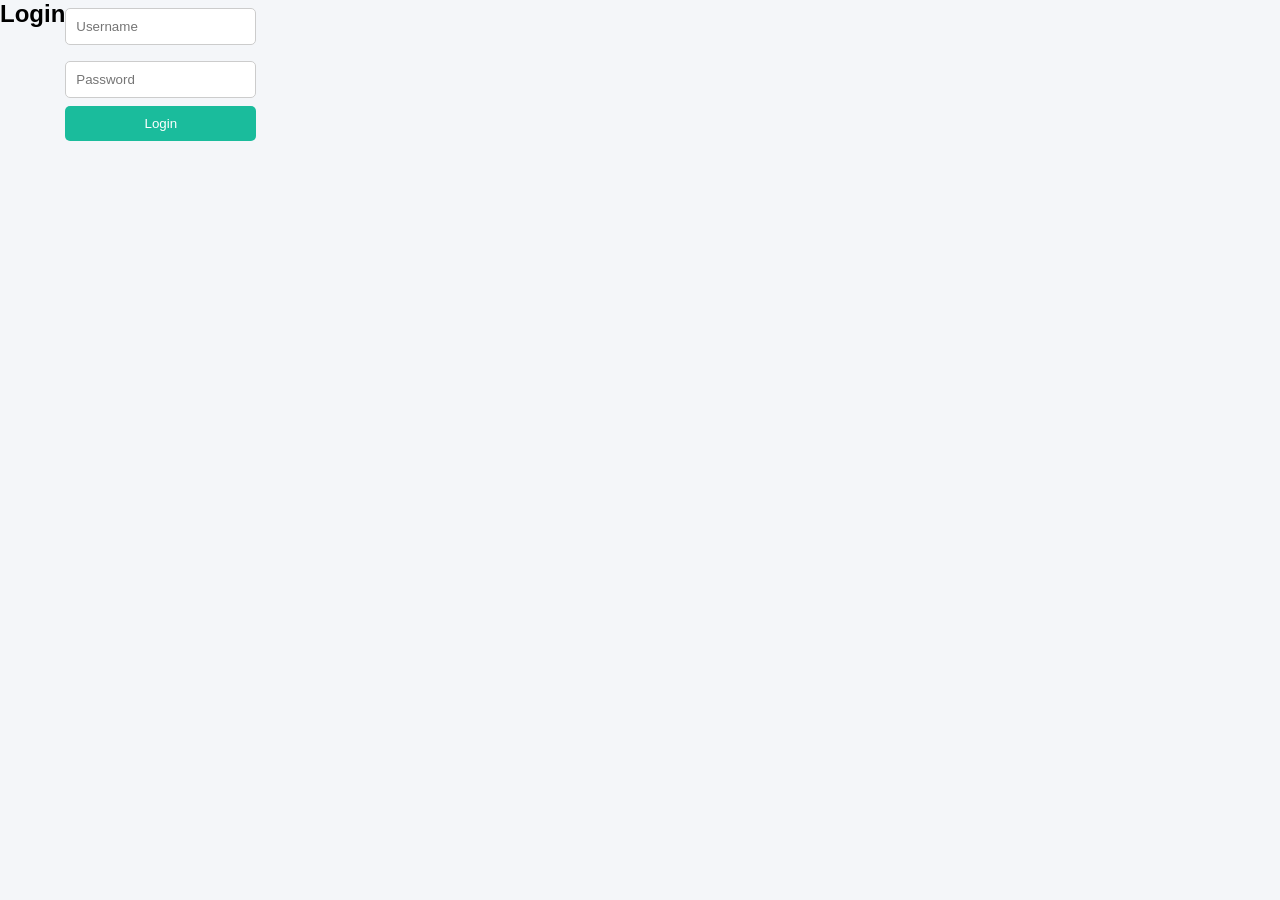
<file: templates/login.html>
<!DOCTYPE html>
<html lang="en">
<head>
    <meta charset="UTF-8">
    <meta name="viewport" content="width=device-width, initial-scale=1.0">
    <link rel="stylesheet" href="/static/style.css">
    <title>Login</title>
</head>
<body>
    <h2>Login</h2>

<form method="POST">
    <input type="text" name="username" placeholder="Username"><br>
    <input type="password" name="password" placeholder="Password"><br>
    <button type="submit">Login</button>
</form>
</body>
</html>
</file>
<file: static/style.css>
/* ===== RESET ===== */
* {
    margin: 0;
    padding: 0;
    box-sizing: border-box;
}

/* ===== BODY ===== */
body {
    font-family: 'Segoe UI', sans-serif;
    background: #f4f6f9;
    display: flex;
}

/* ===== SIDEBAR ===== */
.sidebar {
    width: 220px;
    height: 100vh;
    background: #2c3e50;
    color: white;
    position: fixed;
    padding-top: 20px;
}

.sidebar h2 {
    text-align: center;
    margin-bottom: 20px;
}

.sidebar a {
    display: block;
    color: white;
    padding: 12px;
    text-decoration: none;
    margin: 5px 0;
}

.sidebar a:hover {
    background: #1abc9c;
}

/* ===== MAIN CONTENT ===== */
.main {
    margin-left: 220px;
    padding: 20px;
    width: 100%;
}

/* ===== HEADER ===== */
.header {
    background: white;
    padding: 15px;
    border-radius: 10px;
    margin-bottom: 20px;
    box-shadow: 0 2px 5px rgba(0,0,0,0.1);
}

/* ===== CARDS ===== */
.card-container {
    display: flex;
    gap: 20px;
    margin-bottom: 20px;
}

.card {
    flex: 1;
    background: white;
    padding: 20px;
    border-radius: 10px;
    text-align: center;
    box-shadow: 0 3px 10px rgba(0,0,0,0.1);
}

.card h3 {
    color: #7f8c8d;
}

.card p {
    font-size: 22px;
    font-weight: bold;
    color: #1abc9c;
}

/* ===== FORM ===== */
.form-container {
    background: white;
    padding: 20px;
    width: 350px;
    margin: auto;
    border-radius: 10px;
    box-shadow: 0 3px 10px rgba(0,0,0,0.1);
}

input, select {
    width: 100%;
    padding: 10px;
    margin: 8px 0;
    border-radius: 5px;
    border: 1px solid #ccc;
}

button {
    width: 100%;
    padding: 10px;
    background: #1abc9c;
    border: none;
    color: white;
    border-radius: 5px;
    cursor: pointer;
}

button:hover {
    background: #16a085;
}

/* ===== TABLE ===== */
.table-container {
    background: white;
    padding: 20px;
    border-radius: 10px;
    box-shadow: 0 3px 10px rgba(0,0,0,0.1);
}

table {
    width: 100%;
    border-collapse: collapse;
}

thead {
    background: #1abc9c;
    color: white;
}

th, td {
    padding: 12px;
    text-align: center;
}

tbody tr {
    border-bottom: 1px solid #ddd;
    border: #16a085;
}

tbody tr:hover {
    background: #f1f1f1;
    font-family: 'Courier New', Courier, monospace;
}

/* ===== STATUS ===== */
.success { color: green; font-weight: bold; }
.danger { color: red; font-weight: bold; }
.warning { color: orange; font-weight: bold; }

.main {
    margin-left: 200px; /* same width as sidebar */
    height: 100vh;
}

.main-image {
    width: 100%;
    height: 100%;
    object-fit: cover;
}
</file>
